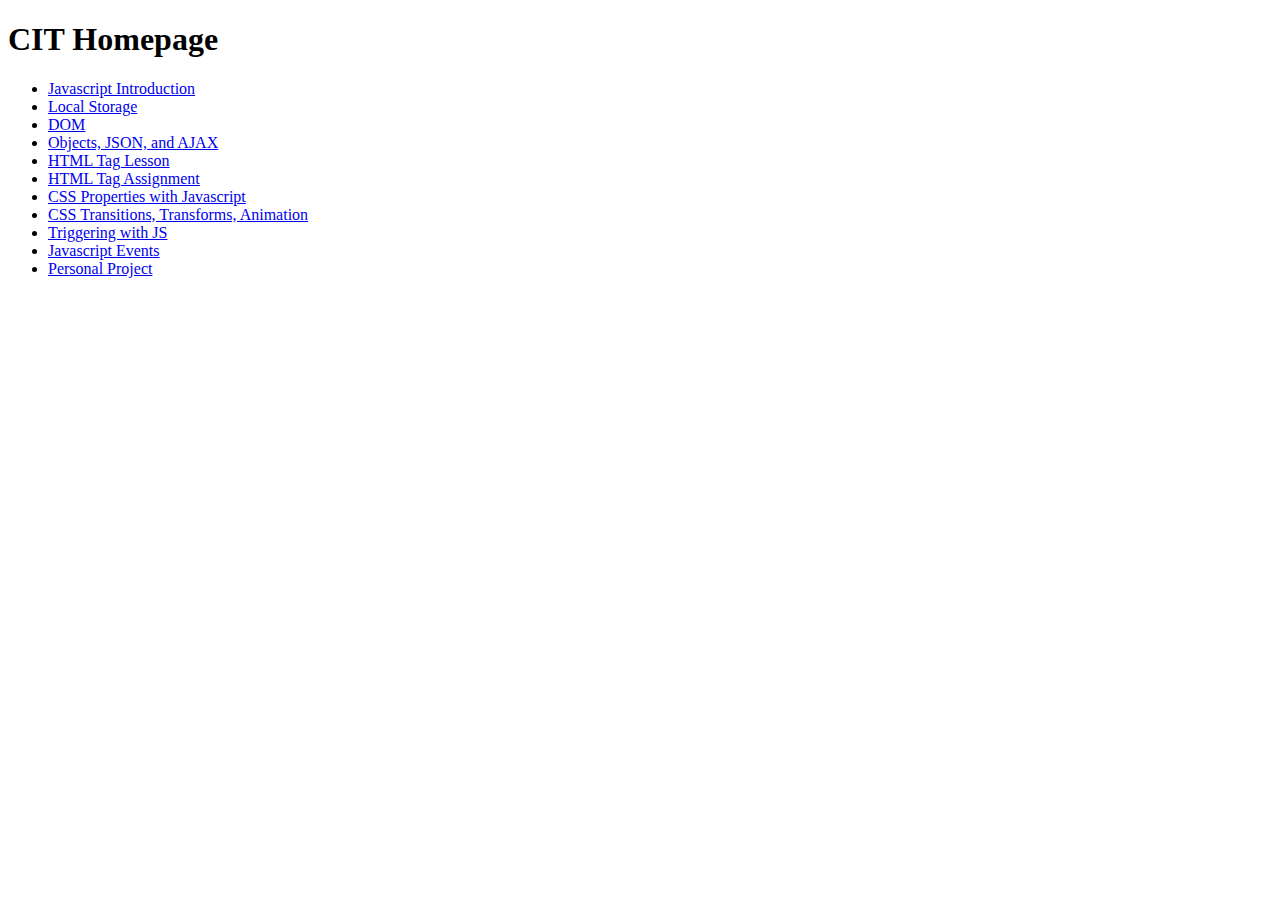
<file: index.html>
<!DOCTYPE html>
<html lang="en">

<head>
    <meta charset="UTF-8">
    <meta name="viewport" content="width=device-width, initial-scale=1.0">
    <meta http-equiv="X-UA-Compatible" content="ie=edge">
    <title>CIT 261</title>
</head>

<body>
    <h1>CIT Homepage</h1>
    <ul>
        <li><a href="intro/intro.html">Javascript Introduction</a></li>
        <li><a href="localstorage/localstorage.html">Local Storage</a></li>
        <li><a href="dom/dom.html">DOM</a></li>
        <li><a href="objectsJSON/oj.html">Objects, JSON, and AJAX</a></li>
        <li><a href="htmltag/htmltagLesson.html">HTML Tag Lesson</a></li>
        <li><a href="htmltag/htmltag.html">HTML Tag Assignment</a></li>
        <li><a href="cssProperties/cssProperties.html">CSS Properties with Javascript</a></li>
        <li><a href="css/css.html">CSS Transitions, Transforms, Animation</a></li>
        <li><a href="trigger/trigger.html">Triggering with JS</a></li>
        <li><a href="events/events.html">Javascript Events</a></li>
        <li><a href="project/project.html">Personal Project</a></li>
    </ul>
</body>

</html>
</file>
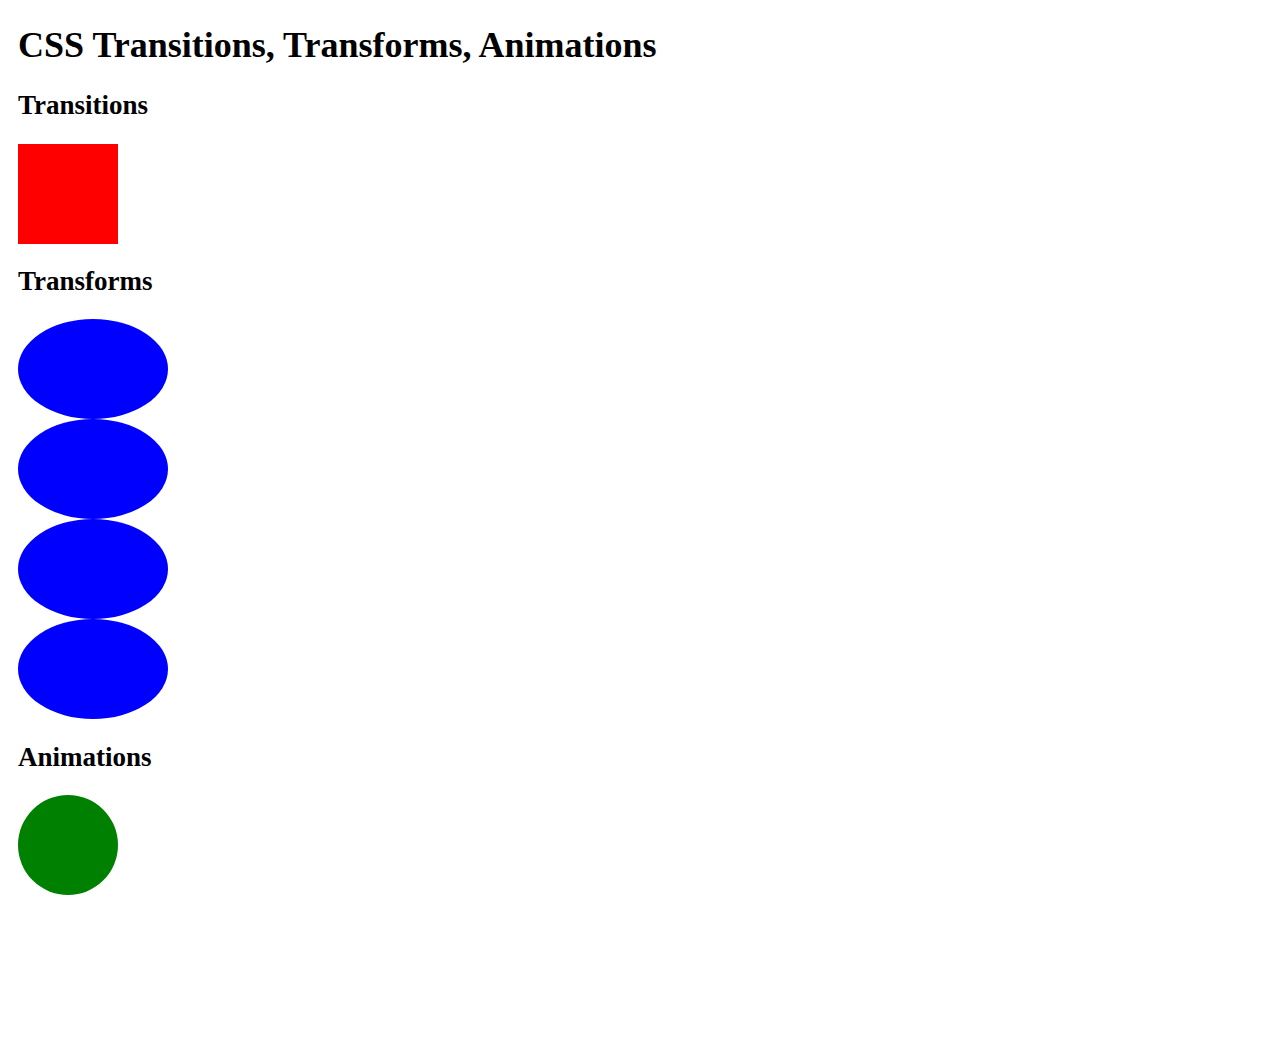
<file: css/css.html>
<!DOCTYPE html>
<html lang="en">

<head>
    <meta charset="UTF-8">
    <meta name="viewport" content="width=device-width, initial-scale=1.0">
    <meta http-equiv="X-UA-Compatible" content="ie=edge">
    <link rel="stylesheet" href="css.css">
    <script src="css.js"></script>
    <title>CIT 261</title>
</head>

<body>
    <h1>CSS Transitions, Transforms, Animations</h1>
    <h2>Transitions</h2>
    <div id="square"></div>
    <h2>Transforms</h2>
    <div id="circle" class="circle1"></div>
    <div id="circle" class="circle2"></div>
    <div id="circle" class="circle3"></div>
    <div id="circle" class="circle4"></div>
    <h2>Animations</h2>
    <div id="animate"></div>
</body>
</html>
</file>
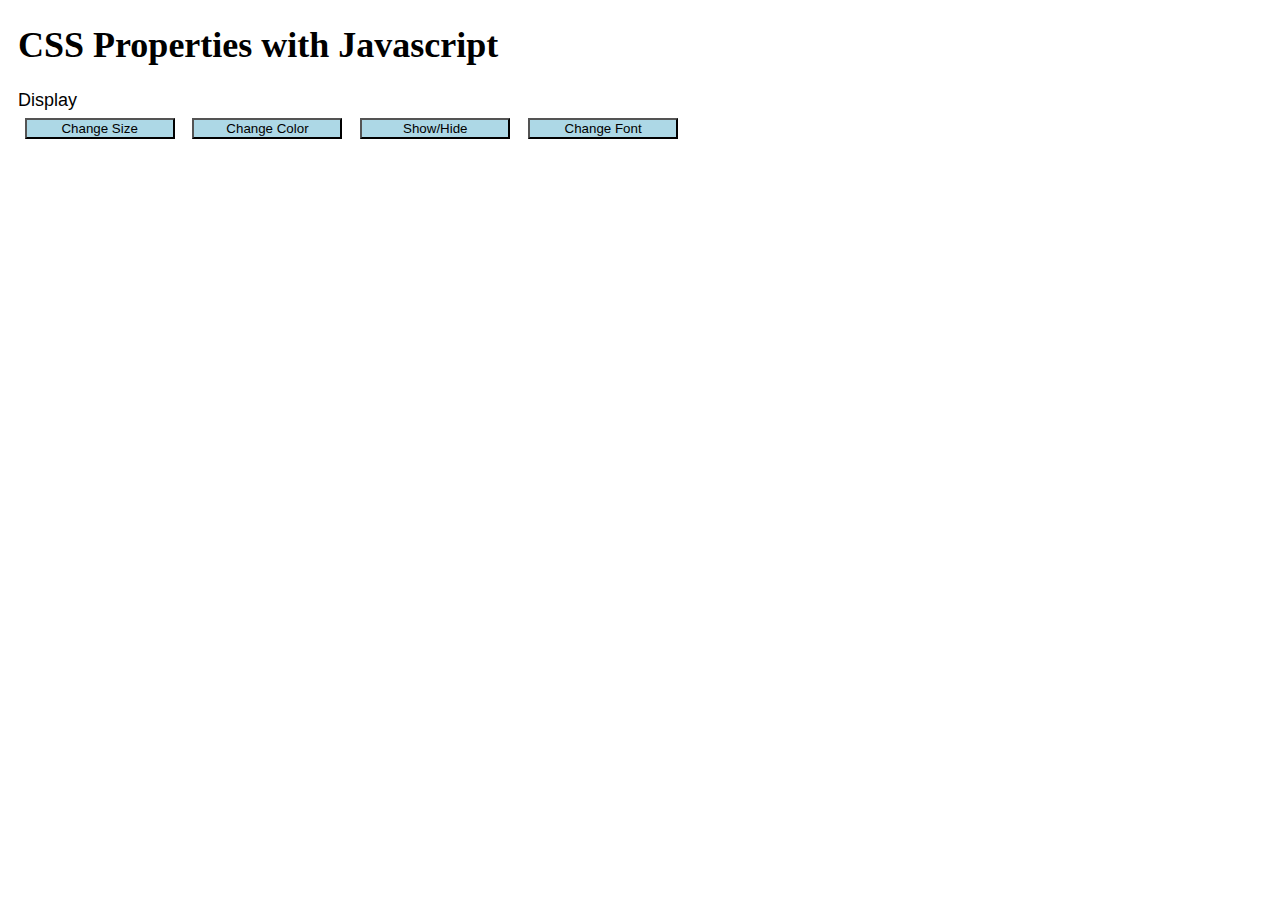
<file: cssProperties/cssProperties.html>
<!DOCTYPE html>
<html lang="en">

<head>
    <meta charset="UTF-8">
    <meta name="viewport" content="width=device-width, initial-scale=1.0">
    <meta http-equiv="X-UA-Compatible" content="ie=edge">
    <link rel="stylesheet" href="cssProperties.css">
    <title>CIT 261</title>
</head>

<body>
    <h1>CSS Properties with Javascript</h1>
    <div id="divDisplay">Display</div><br>
    <button onclick="changeSize()">Change Size</button>
    <button onclick="changeColor()">Change Color</button>
    <button onclick="changeDisplay()">Show/Hide</button>
    <button onclick="changeFamily()">Change Font</button>

</body>
<script src="cssProperties.js"></script>

</html>
</file>
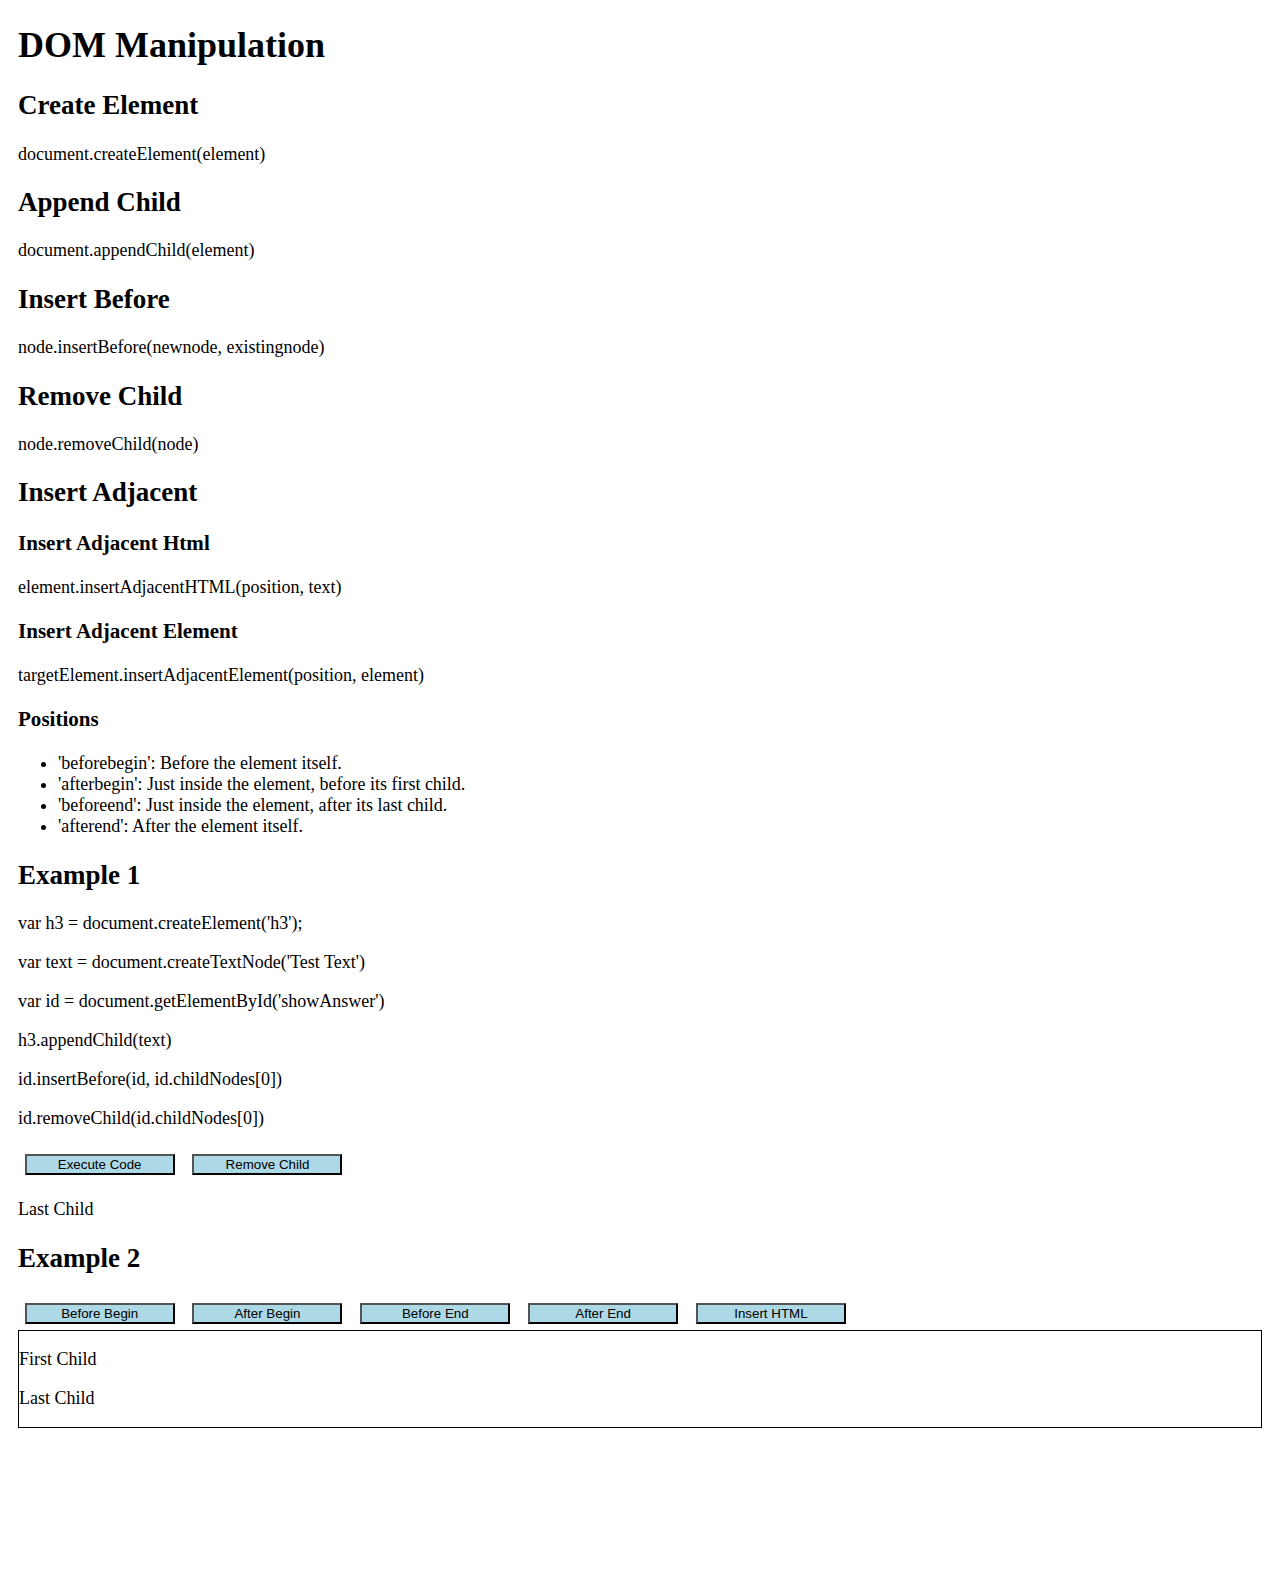
<file: dom/dom.html>
<!DOCTYPE html>
<html lang="en">

<head>
    <meta charset="UTF-8">
    <meta name="viewport" content="width=device-width, initial-scale=1.0">
    <meta http-equiv="X-UA-Compatible" content="ie=edge">
    <link rel="stylesheet" href="dom.css">
    <script src="dom.js"></script>
    <title>DOM Manipulation</title>
</head>

<body>
    <h1>DOM Manipulation</h1>
    <h2>Create Element</h2>
    <p>document.createElement(element)</p>
    <h2>Append Child</h2>
    <p>document.appendChild(element)</p>
    <h2>Insert Before</h2>
    <p>node.insertBefore(newnode, existingnode)</p>
    <h2>Remove Child</h2>
    <p>node.removeChild(node)</p>
    <h2>Insert Adjacent</h2>
    <h3>Insert Adjacent Html</h3>
    <p>element.insertAdjacentHTML(position, text)</p>
    <h3>Insert Adjacent Element</h3>
    <p>targetElement.insertAdjacentElement(position, element)</p>
    <h3>Positions</h3>
    <ul>
        <li>'beforebegin': Before the element itself.</li>
        <li>'afterbegin': Just inside the element, before its first child.</li>
        <li>'beforeend': Just inside the element, after its last child.</li>
        <li>'afterend': After the element itself.</li>
    </ul>
    <h2>Example 1</h2>
    <p>var h3 = document.createElement('h3');</p>
    <p>var text = document.createTextNode('Test Text')</p>
    <p>var id = document.getElementById('showAnswer')</p>
    <p>h3.appendChild(text)</p>
    <p>id.insertBefore(id, id.childNodes[0])</p>
    <p>id.removeChild(id.childNodes[0])</p>

    <button id="execute1" onclick="execute1()">Execute Code</button>
    <button onclick="remove()">Remove Child</button>
    <div id="showAnswer">
        <p>Last Child</p>
    </div>
    <h2>Example 2</h2>
    <button onclick="example2('beforebegin')">Before Begin</button>
    <button onclick="example2('afterbegin')">After Begin</button>
    <button onclick="example2('beforeend')">Before End</button>
    <button onclick="example2('afterend')">After End</button>
    <button onclick="insertHTML()">Insert HTML</button>
    <div id="example2">
        <p id="para">First Child</p>
        <p>Last Child</p>
    </div>
</body>

</html>
</file>
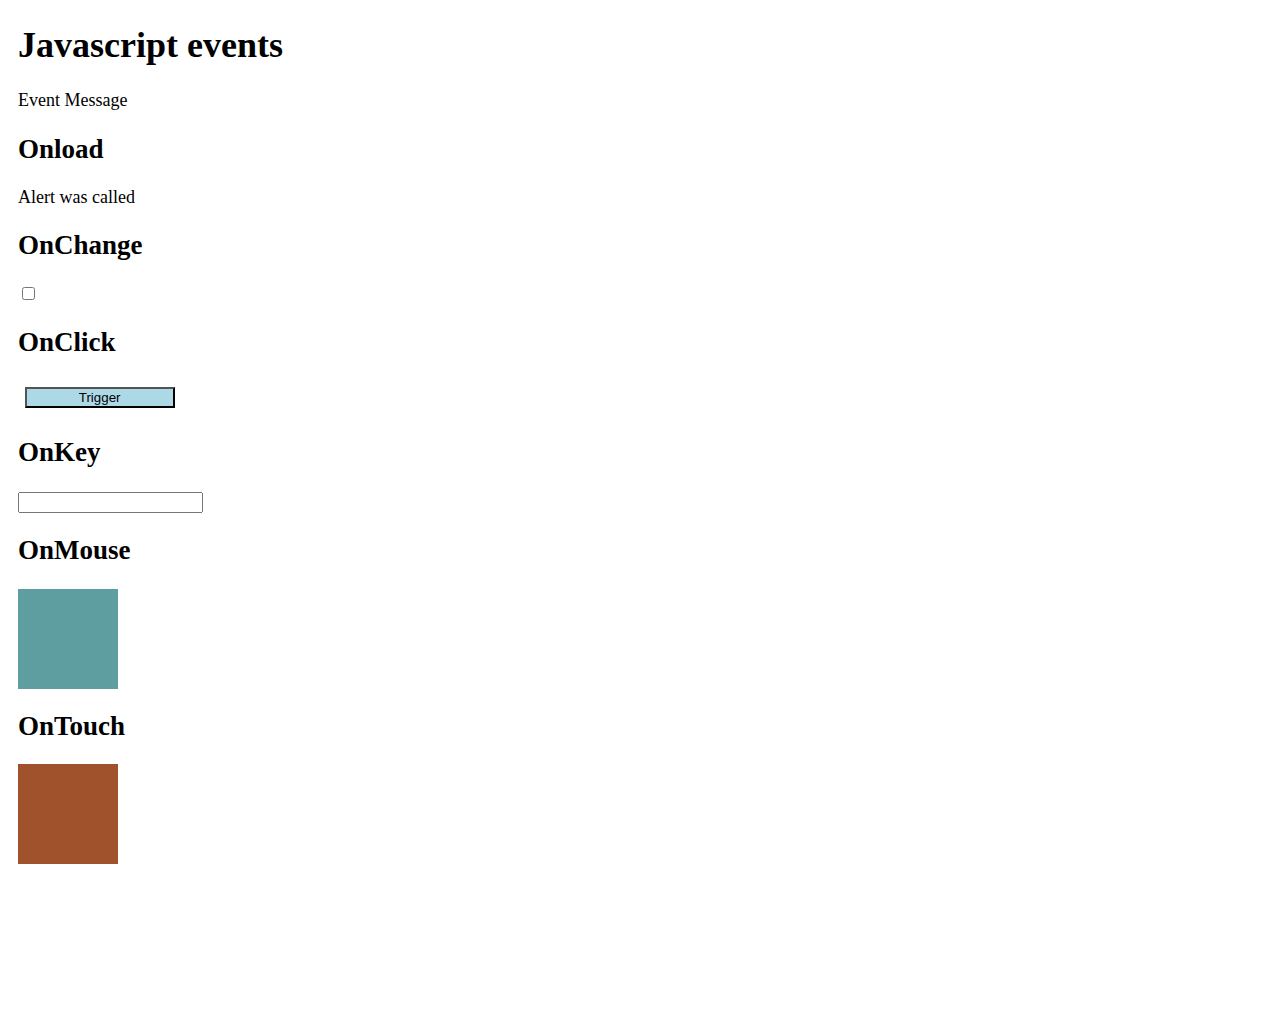
<file: events/events.html>
<!DOCTYPE html>
<html lang="en">

<head>
    <meta charset="UTF-8">
    <meta name="viewport" content="width=device-width, initial-scale=1.0">
    <meta http-equiv="X-UA-Compatible" content="ie=edge">
    <link href="events.css" type="text/css" rel="stylesheet">
    <title>CIT 261</title>
</head>

<body onload="showOnload()">
    <h1>Javascript events</h1>
    <p id="message">Event Message</p>
    <h2>Onload</h2>
    <p>Alert was called</p>
    <h2>OnChange</h2>
    <input type="checkbox" onchange="showOnchange()">
    <h2>OnClick</h2>
    <button id="onclickBtn">Trigger</button>
    <h2>OnKey</h2>
    <input id="onkey">
    <h2>OnMouse</h2>
    <div id="square"></div>
    <h2>OnTouch</h2>
    <div id="touchSquare"></div>
    <p id="touchCancel"></p>
</body>
<script src="events.js"></script>

</html>
</file>
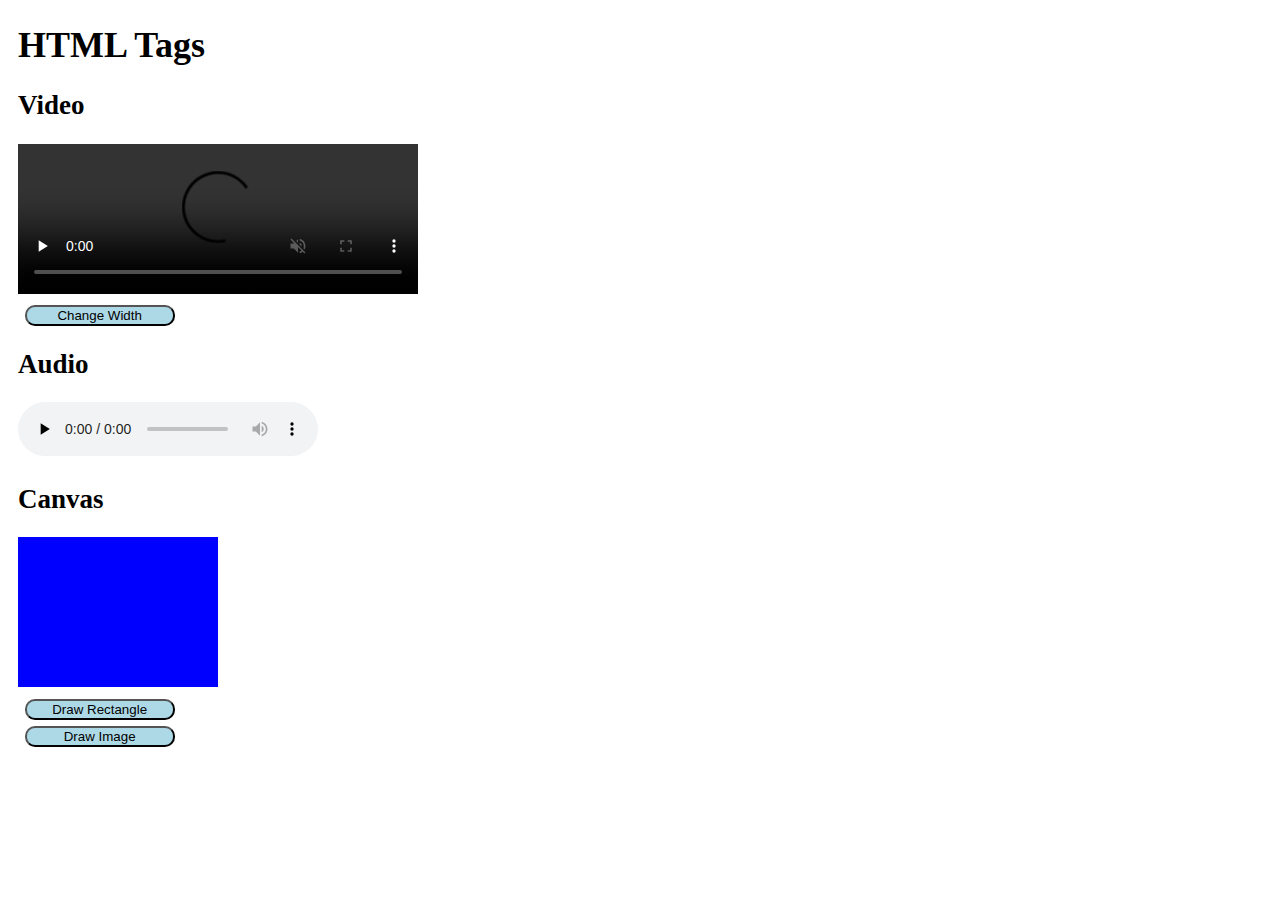
<file: htmltag/htmltag.html>
<!DOCTYPE html>
<html lang="en">

<head>
    <meta charset="UTF-8">
    <meta name="viewport" content="width=device-width, initial-scale=1.0">
    <meta http-equiv="X-UA-Compatible" content="ie=edge">
    <link rel="stylesheet" href="htmltagLesson.css">
    <title>HTML Tags</title>
</head>

<body>
    <h1>HTML Tags</h1>
    <h2>Video</h2>
    <video width='400' height="auto" controls muted id="videotag" preload="none">
        <source src="assests/Glass_of_Milk_Footage.mp4">
        Your browser does not support the video tag
    </video>
    <button onclick="changeWidth()">Change Width</button>

    <h2>Audio</h2>
    <audio controls loop preload="none">
        <source src="assests/mysteryWalk.mp3">
    </audio>

    <h2>Canvas</h2>
    <canvas id="myCanvas"></canvas>
    <button onclick="drawRect()">Draw Rectangle</button>
    <img src="assests/redPanda.jpg" style="display: none;" id="myimg">
    <button onclick="drawImage()">Draw Image</button>
</body>
<script src="htmltag.js"></script>
</html>
</file>
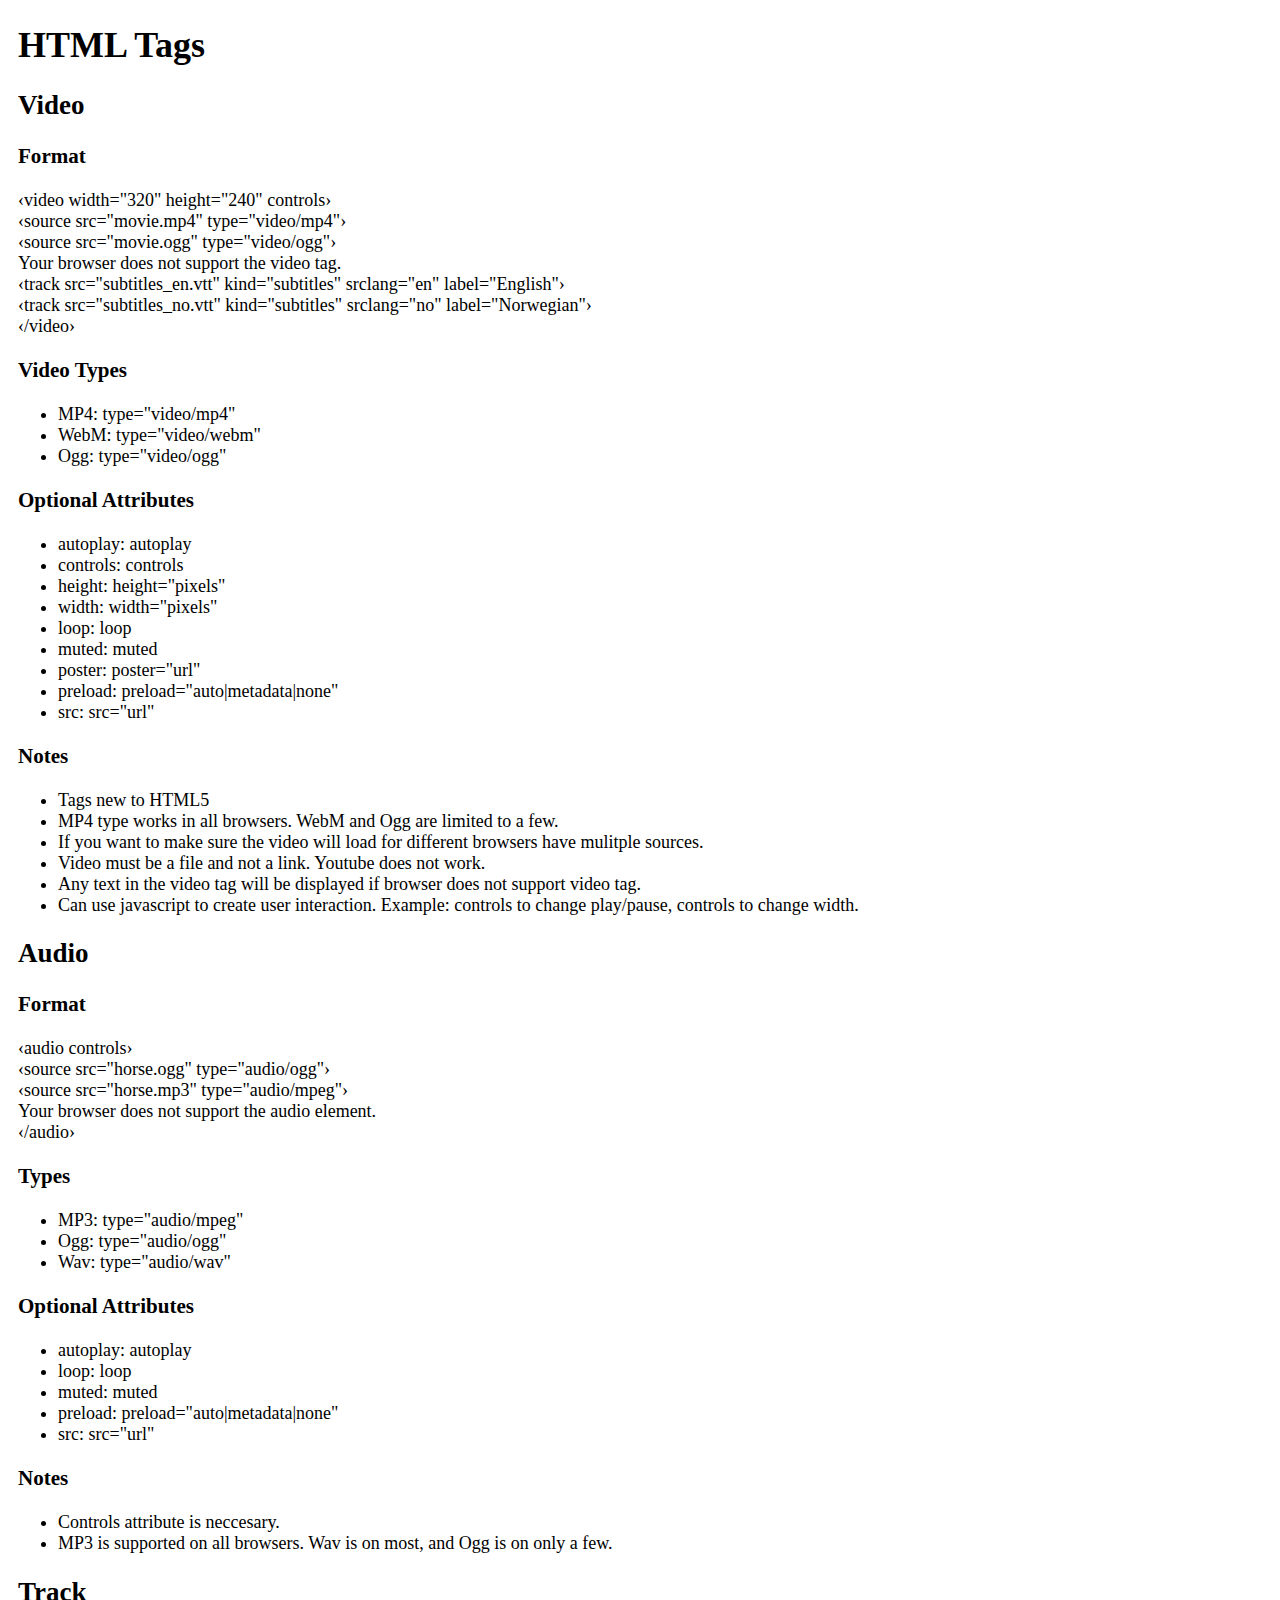
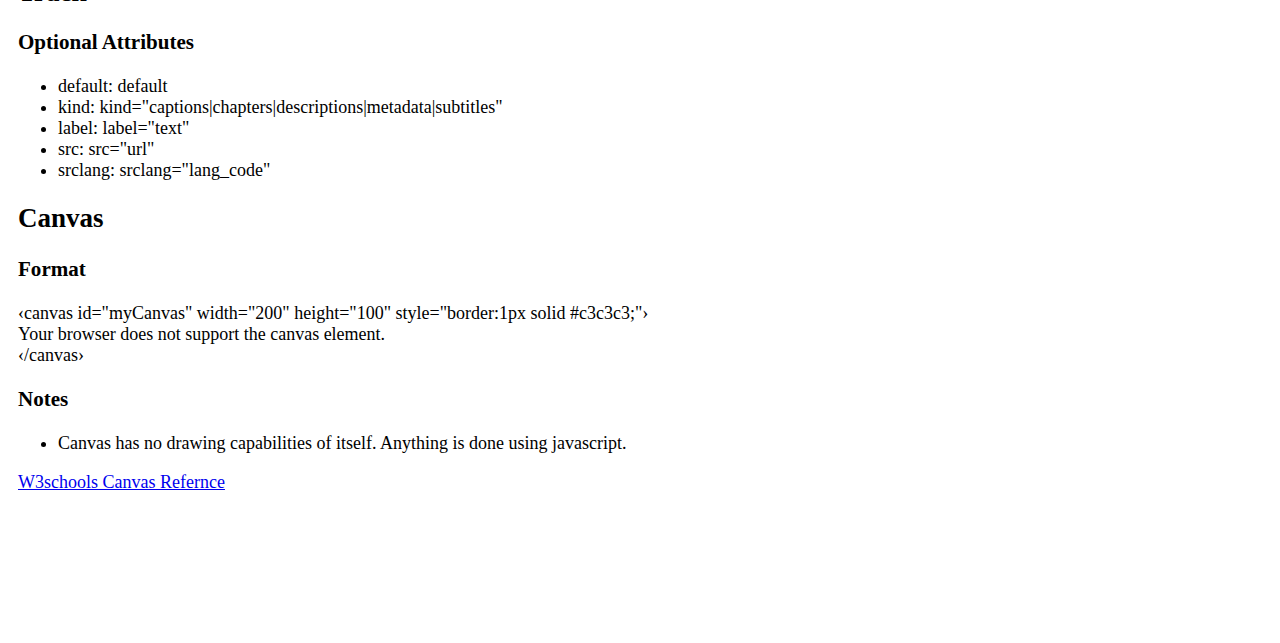
<file: htmltag/htmltagLesson.html>
<!DOCTYPE html>
<html lang="en">

<head>
    <meta charset="UTF-8">
    <meta name="viewport" content="width=device-width, initial-scale=1.0">
    <meta http-equiv="X-UA-Compatible" content="ie=edge">
    <link rel="stylesheet" href="htmltagLesson.css">
    <title>HTML Tags</title>
</head>

<body>
    <h1>HTML Tags</h1>
    <h2>Video</h2>
    <h3>Format</h3>
    <p>&lsaquo;video width="320" height="240" controls&rsaquo;<br> &lsaquo;source src="movie.mp4" type="video/mp4"&rsaquo;<br> &lsaquo;source src="movie.ogg" type="video/ogg"&rsaquo;<br> Your browser does not support the video tag.<br> &lsaquo;track src="subtitles_en.vtt" kind="subtitles" srclang="en" label="English"&rsaquo;<br> &lsaquo;track src="subtitles_no.vtt" kind="subtitles" srclang="no" label="Norwegian"&rsaquo;<br> &lsaquo;/video&rsaquo;
    </p>
    <h3>Video Types</h3>
    <ul>
        <li>MP4: type="video/mp4"</li>
        <li>WebM: type="video/webm"</li>
        <li>Ogg: type="video/ogg"</li>
    </ul>
    <h3>Optional Attributes</h3>
    <ul>
        <li>autoplay: autoplay</li>
        <li>controls: controls</li>
        <li>height: height="pixels"</li>
        <li>width: width="pixels"</li>
        <li>loop: loop</li>
        <li>muted: muted</li>
        <li>poster: poster="url"</li>
        <li>preload: preload="auto|metadata|none"</li>
        <li>src: src="url"</li>
    </ul>
    <h3>Notes</h3>
    <ul>
        <li>Tags new to HTML5</li>
        <li>MP4 type works in all browsers. WebM and Ogg are limited to a few.</li>
        <li>If you want to make sure the video will load for different browsers have mulitple sources.</li>
        <li>Video must be a file and not a link. Youtube does not work.</li>
        <li>Any text in the video tag will be displayed if browser does not support video tag.</li>
        <li>Can use javascript to create user interaction. Example: controls to change play/pause, controls to change width.</li>
    </ul>
    <h2>Audio</h2>
    <h3>Format</h3>
    <p>&lsaquo;audio controls&rsaquo;<br> &lsaquo;source src="horse.ogg" type="audio/ogg"&rsaquo;<br> &lsaquo;source src="horse.mp3" type="audio/mpeg"&rsaquo;<br> Your browser does not support the audio element.<br> &lsaquo;/audio&rsaquo;
    </p>
    <h3>Types</h3>
    <ul>
        <li>MP3: type="audio/mpeg"</li>
        <li>Ogg: type="audio/ogg"</li>
        <li>Wav: type="audio/wav"</li>
    </ul>
    <h3>Optional Attributes</h3>
    <ul>
        <li>autoplay: autoplay</li>
        <li>loop: loop</li>
        <li>muted: muted</li>
        <li>preload: preload="auto|metadata|none"</li>
        <li>src: src="url"</li>
    </ul>
    <h3>Notes</h3>
    <ul>
        <li>Controls attribute is neccesary.</li>
        <li>MP3 is supported on all browsers. Wav is on most, and Ogg is on only a few.</li>
    </ul>
    <h2>Track</h2>
    <h3>Optional Attributes</h3>
    <ul>
        <li>default: default</li>
        <li>kind: kind="captions|chapters|descriptions|metadata|subtitles"</li>
        <li>label: label="text"</li>
        <li>src: src="url"</li>
        <li>srclang: srclang="lang_code"</li>
    </ul>
    <h2>Canvas</h2>
    <h3>Format</h3>
    <p>&lsaquo;canvas id="myCanvas" width="200" height="100" style="border:1px solid #c3c3c3;"&rsaquo;<br> Your browser does not support the canvas element.<br> &lsaquo;/canvas&rsaquo;
    </p>
    <h3>Notes</h3>
    <ul>
        <li>Canvas has no drawing capabilities of itself. Anything is done using javascript.</li>
    </ul>
    <a href="https://www.w3schools.com/graphics/canvas_reference.asp">W3schools Canvas Refernce</a>
</body>

</html>
</file>
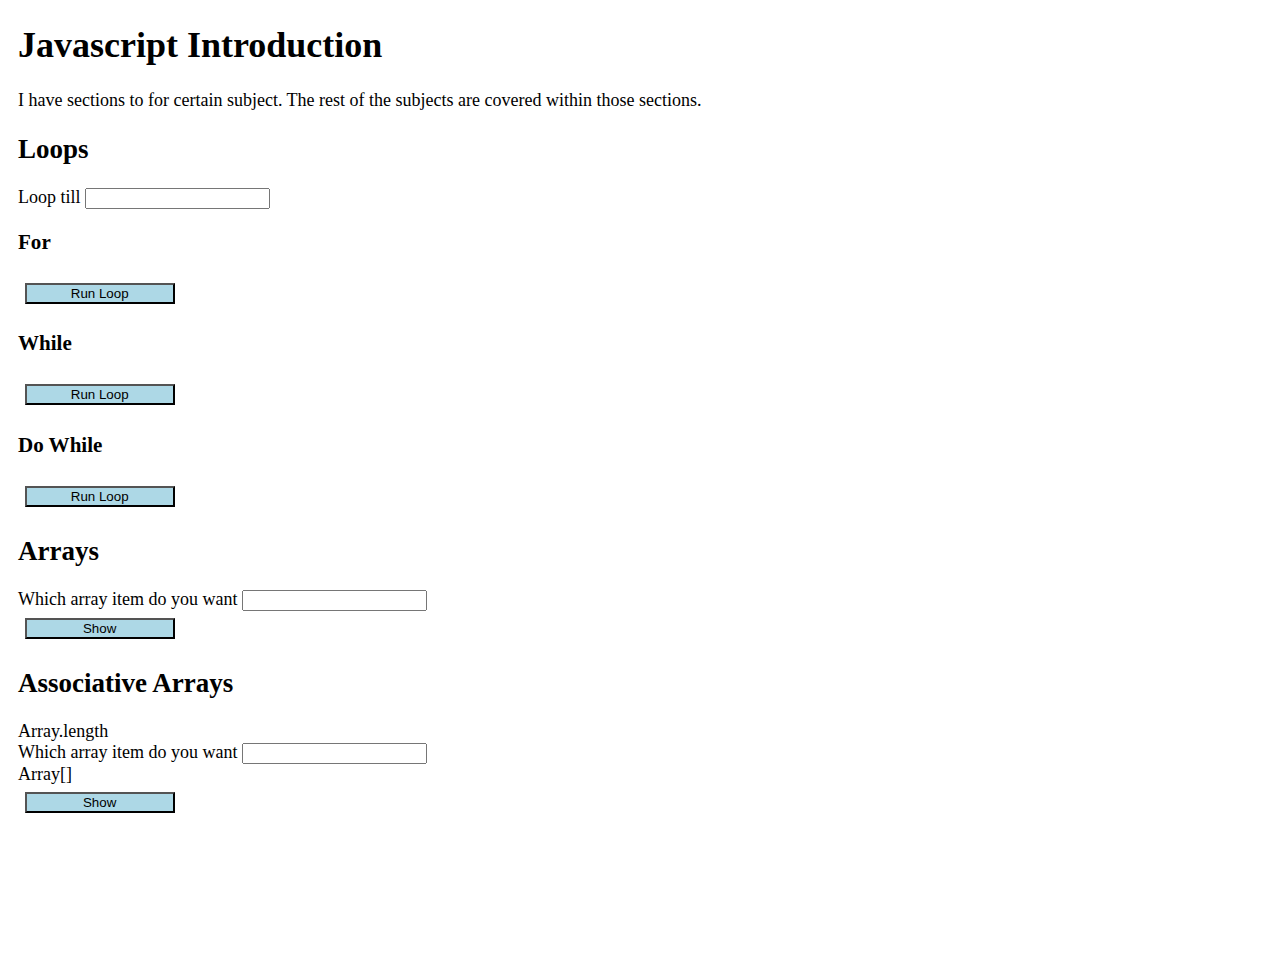
<file: intro/intro.html>
<!DOCTYPE html>
<html lang="en">

<head>
    <meta charset="UTF-8">
    <meta name="viewport" content="width=device-width, initial-scale=1.0">
    <meta http-equiv="X-UA-Compatible" content="ie=edge">
    <link rel="stylesheet" href="intro.css">
    <script src="intro.js"></script>
    <title>Javascript Introduction</title>
</head>

<body>
    <h1>Javascript Introduction</h1>
    <p>I have sections to for certain subject. The rest of the subjects are covered within those sections.</p>
    <h2>Loops</h2>
    <label for="loop">Loop till</label>
    <input type="number" id="last">
    <h3>For</h3>
    <button onclick="forLoop()">Run Loop</button>
    <div id="forLoop"></div>
    <h3>While</h3>
    <button onclick="whileLoop()">Run Loop</button>
    <div id="whileLoop"></div>
    <h3>Do While</h3>
    <button onclick="doLoop()">Run Loop</button>
    <div id="doLoop"></div>
    <h2>Arrays</h2>
    <label for="array">Which array item do you want</label>
    <input type="number" max="2" id="arrayInput"><br>
    <button onclick="showArray()">Show</button>
    <div id="array"></div>
    <h2>Associative Arrays</h2>
    <label for="length">Array.length</label>
    <div id="aArrayLength"></div>
    <label for="array">Which array item do you want</label>
    <input type="number" max="2" id="aArrayInput"><br>
    <label for="item">Array[]</label>
    <div id="aArrayItem"></div>
    <button onclick="showAArray()">Show</button>
</body>

</html>
</file>
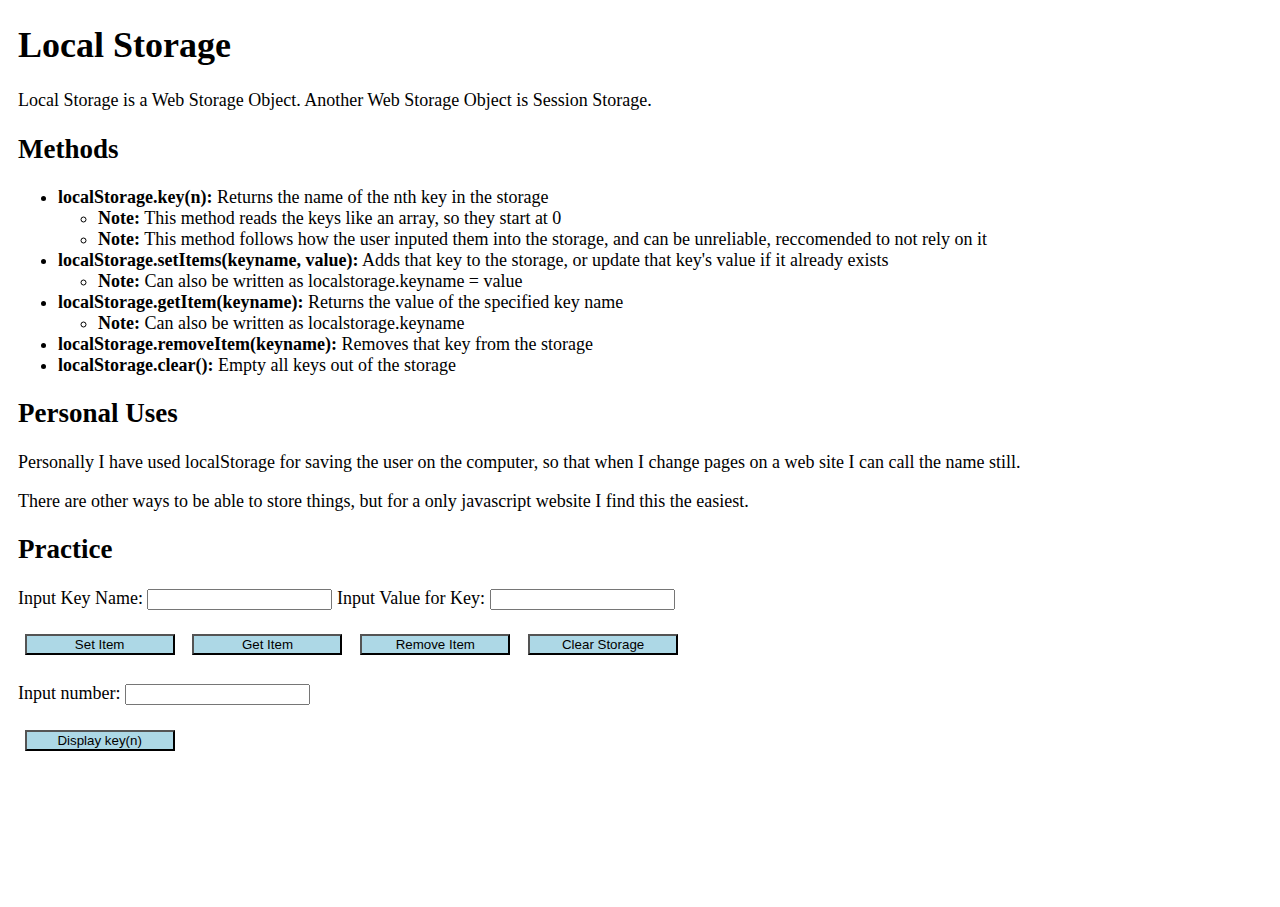
<file: localstorage/localstorage.html>
<!DOCTYPE html>
<html lang="en">

<head>
    <meta charset="UTF-8">
    <meta name="viewport" content="width=device-width, initial-scale=1.0">
    <meta http-equiv="X-UA-Compatible" content="ie=edge">
    <link rel="stylesheet" href="localStorage.css">
    <script src="localstorage.js"></script>
    <title>Local Storage</title>
</head>

<body>
    <h1>Local Storage</h1>
    <p>Local Storage is a Web Storage Object. Another Web Storage Object is Session Storage.</p>
    <h2>Methods</h2>
    <ul>
        <li><strong>localStorage.key(n):</strong> Returns the name of the nth key in the storage
            <ul>
                <li><strong>Note:</strong> This method reads the keys like an array, so they start at 0</li>
                <li><strong>Note:</strong> This method follows how the user inputed them into the storage, and can be unreliable, reccomended
                    to not rely on it</li>
            </ul>
        </li>
        <li><strong>localStorage.setItems(keyname, value):</strong> Adds that key to the storage, or update that key's value if it already exists
            <ul>
                <li><strong>Note:</strong> Can also be written as localstorage.keyname = value</li>
            </ul>
        </li>
        <li><strong>localStorage.getItem(keyname):</strong> Returns the value of the specified key name
            <ul>
                <li><strong>Note:</strong> Can also be written as localstorage.keyname</li>
            </ul>
        </li>
        <li><strong>localStorage.removeItem(keyname):</strong> Removes that key from the storage</li>
        <li><strong>localStorage.clear():</strong> Empty all keys out of the storage</li>
    </ul>
    <h2>Personal Uses</h2>
    <p>Personally I have used localStorage for saving the user on the computer, so that when I change pages on a web site I
        can call the name still.</p>
    <p>There are other ways to be able to store things, but for a only javascript website I find this the easiest.</p>
    <h2>Practice</h2>

    <label for="textInput">Input Key Name:</label>
    <input type="text" id="textInput">
    <label for='keyValue'>Input Value for Key:</label>
    <input id="keyValue">
    <p id="displayItem"></p>
    <button id="setItem" onclick="setStorageItem()">Set Item</button>
    <button id="getItem" onclick="getStorageItem()">Get Item</button>

    <button id="removeItem" onclick="removeStorageItem()">Remove Item</button>
    <button id="clear" onclick="clearStorage()">Clear Storage</button>
    <br>
    <br>
    <label for="keyNumber">Input number:</label>
    <input type="number" id="keyNumber">
    <p id="displayKeyN"></p>
    <button id="key" onclick="displayKey()">Display key(n)</button>
</body>

</html>
</file>
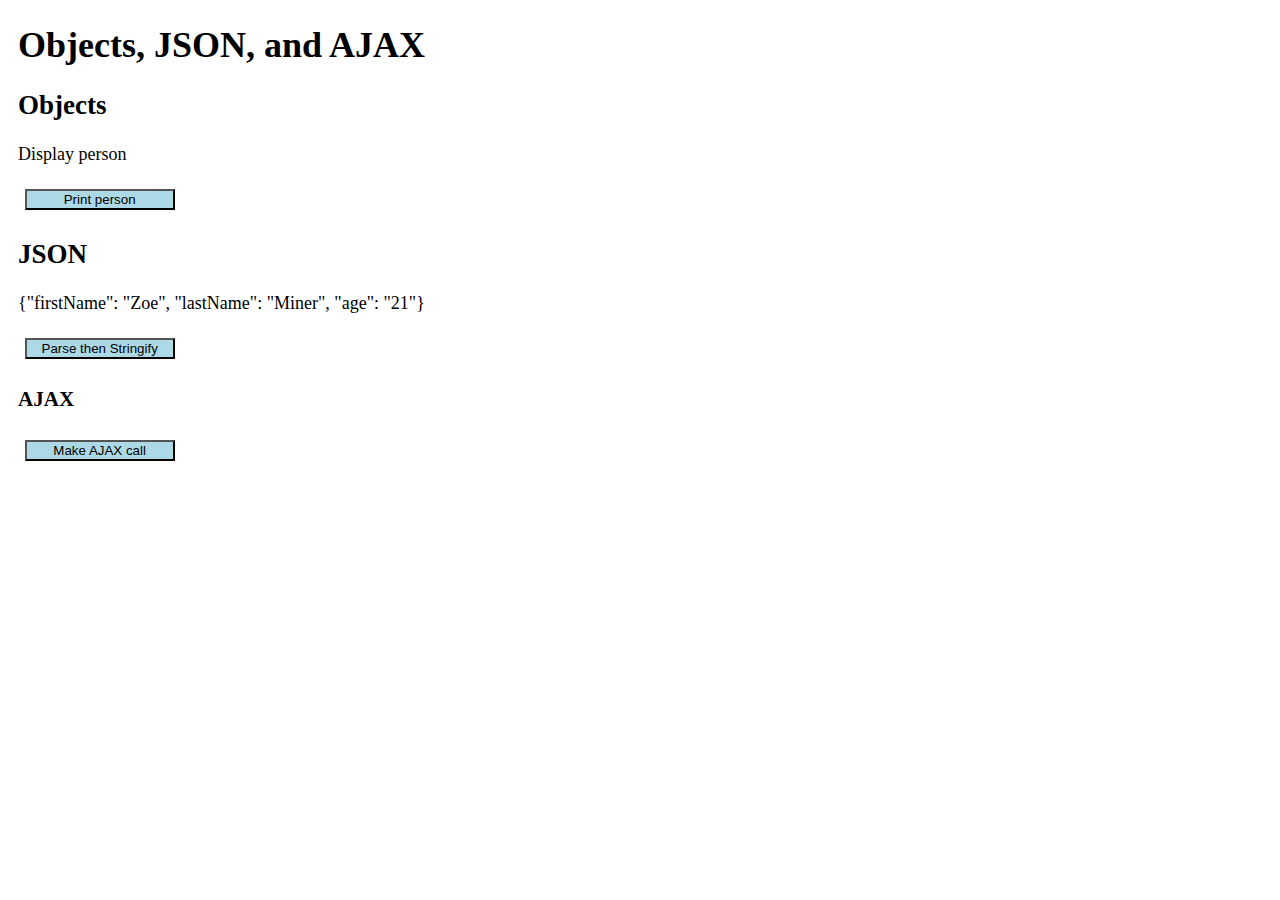
<file: objectsJSON/oj.html>
<!DOCTYPE html>
<html lang="en">

<head>
    <meta charset="UTF-8">
    <meta name="viewport" content="width=device-width, initial-scale=1.0">
    <meta http-equiv="X-UA-Compatible" content="ie=edge">
    <link rel="stylesheet" href="oj.css">
    <script src="oj.js"></script>
    <title>Objects, JSON, and AJAX</title>
</head>

<body>
    <h1>Objects, JSON, and AJAX</h1>
    <h2>Objects</h2>
    <p id="dPerson">Display person</p>
    <button onclick="printPerson()">Print person</button>

    <h2>JSON</h2>
    <p id="parseString">{"firstName": "Zoe", "lastName": "Miner", "age": "21"}</p>
    <button onclick="parseJSON()">Parse then Stringify</button>

    <h3>AJAX</h3>
    <p id="response"></p>
    <button onclick="getJSON()">Make AJAX call</button>
</body>

</html>
</file>
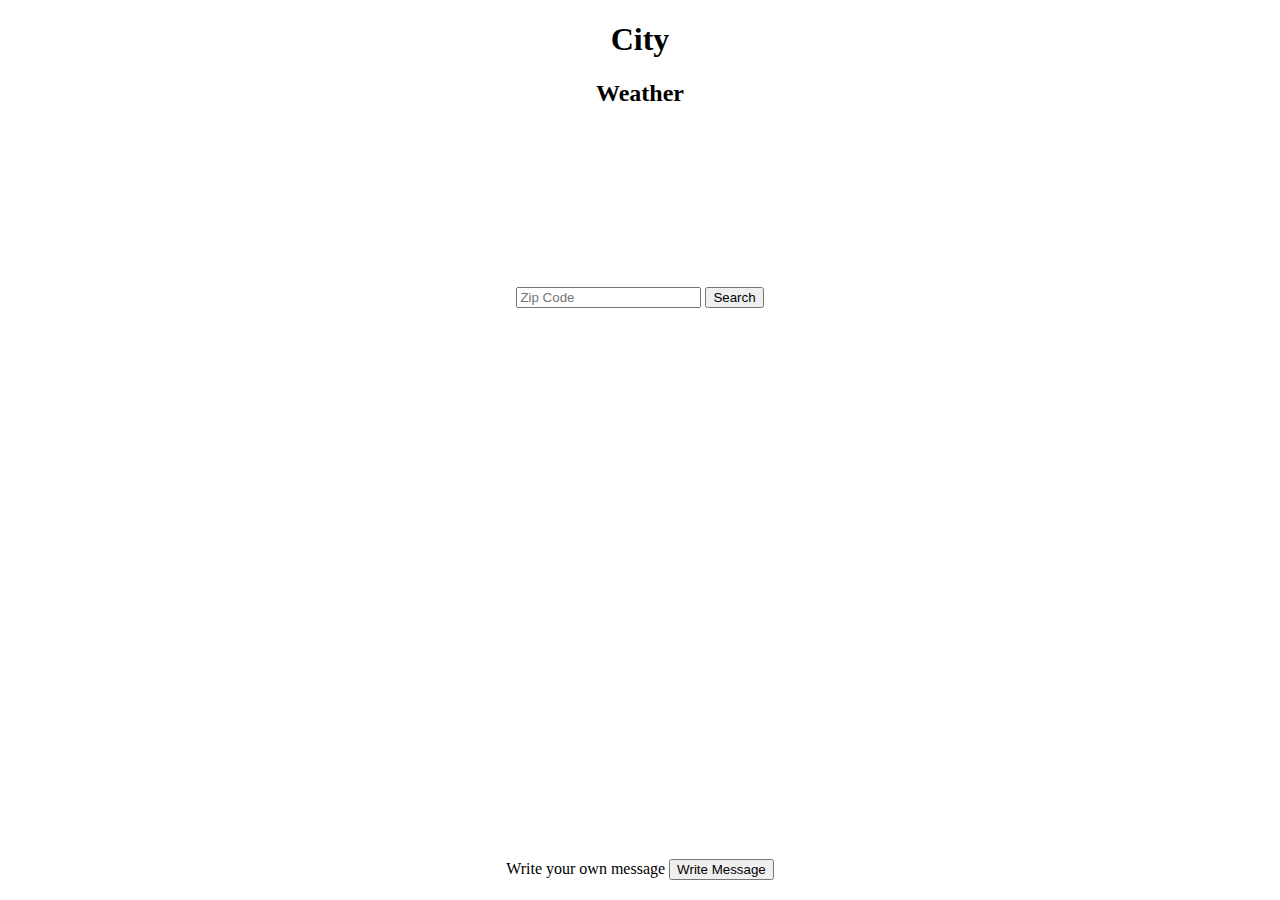
<file: project/project.html>
<!DOCTYPE html>
<html lang="en">

<head>
    <meta charset="UTF-8">
    <meta name="viewport" content="width=device-width, initial-scale=1.0">
    <meta http-equiv="X-UA-Compatible" content="ie=edge">
    <title>Project</title>
    <link href="project.css" type="text/css" rel="stylesheet">
</head>

<body id="body" onload="loadPage()">
    <header>
        <h1 id="city">City</h1>
        <h2 id="weather">Weather</h2>
        <div id="weather-div">
                <span id="weather-icon">
                    <span></span>
                    <span></span>
                    <span></span>
                </span>
        </div>
    </header>
    <main>
        <span id="message"></span>
        <input type="text" id="zipCode" placeholder="Zip Code">
        <button onclick="searchByCode()">Search</button>
    </main>
    <footer>
        <span id="personal">Write your own message</span>
        <button onclick="writeMessage()">Write Message</button>
    </footer>
</body>
<script src="project.js"></script>

</html>
</file>
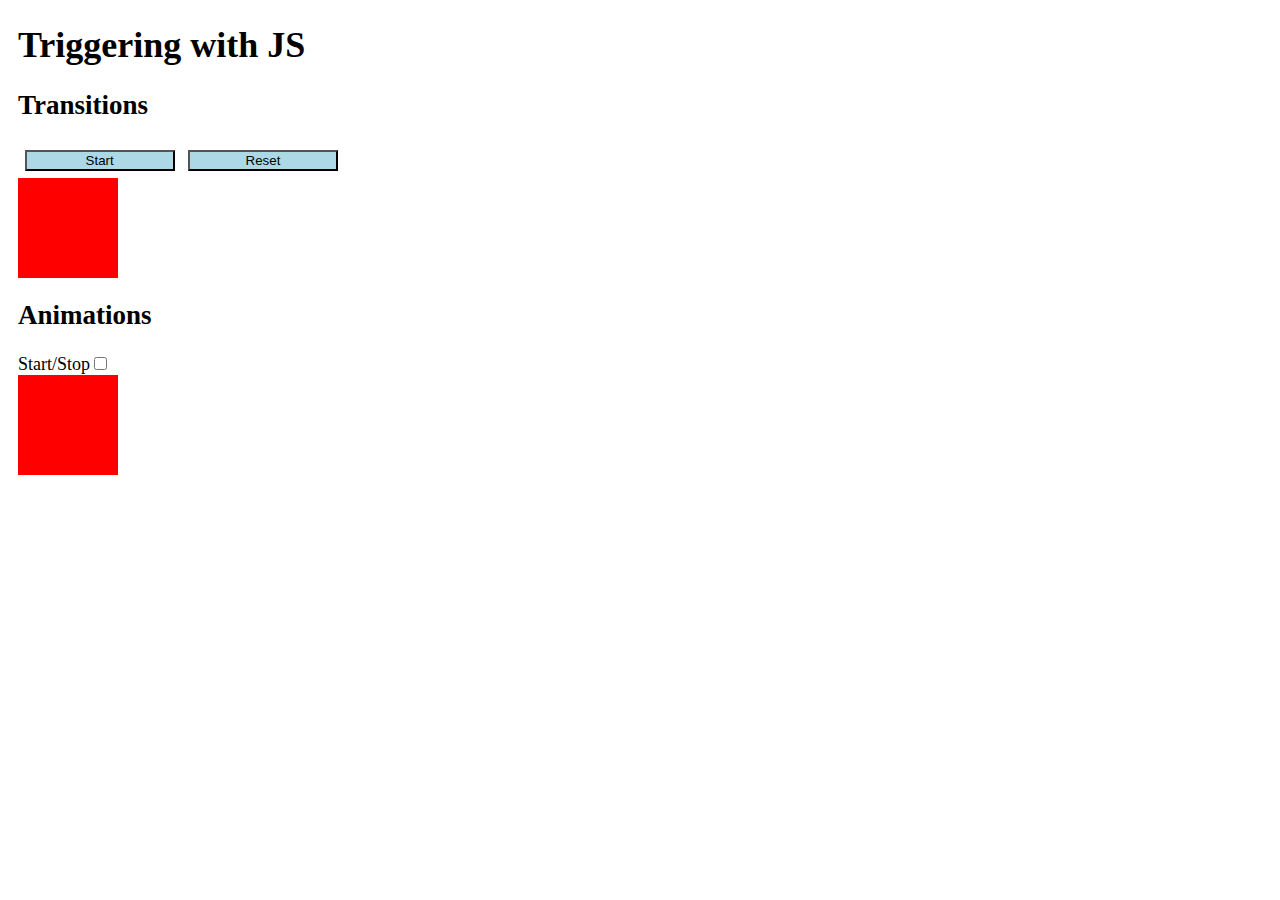
<file: trigger/trigger.html>
<!DOCTYPE html>
<html>

<head>
    <title>Triggering with JS</title>
    <link rel="stylesheet" href="trigger.css">
</head>

<body>
    <main>
        <h1>Triggering with JS</h1>
        <h2>Transitions</h2>
        <button onclick="startTrans()">Start</button><button onclick="reset()">Reset</button>
        <div id="trans"></div>
        <h2>Animations</h2>
        <label>Start/Stop</label><input type="checkbox" id="aniCheck" onclick="aniCheck()">
        <div id="ani"></div>
    </main>
</body>
<script src="trigger.js"></script>

</html>
</file>
<file: css/css.css>
body {
    font-size: 18px;
    margin: 1em;
    margin-bottom: 150px;
}

button {
    width: 150px;
    margin: 0.5em;
    background-color: lightblue;
}

#square {
    width: 100px;
    height: 100px;
    background: red;
    transition-property: width, height, color;
    transition-duration: 5s;
    transition-timing-function: linear;
    transition-delay: 1s;
}

#square:hover {
    width: 300px;
    height: 400px;
    background-color: green;
}

#circle {
    width: 150px;
    height: 100px;
    border-radius: 50%;
    background: blue;
}

.circle1:hover {
    -webkit-transform: translate(50px, 0);
    transform: translate(50px, 0);
}

.circle2:hover {
    -webkit-transform: rotate(30deg);
    transform: rotate(30deg);
}

.circle3:hover {
    -webkit-transform: scale(0.5, 0.5);
    transform: scale(1, 2);
}

.circle4:hover {
    -webkit-transform: skew(20deg, 30deg);
    transform: skew(20deg, 30deg);
}

@-webkit-keyframes awesome {
    0% {
        left: 0;
        right: 0;
    }
}

@keyframes awesome {
    0% {
        left: 0;
        bottom: 0;
    }
    25% {
        left: 50px;
        bottom: 40px;
    }
    50% {
        left: 100px;
        bottom: 0px;
    }
    75% {
        left: 150px;
        bottom: 40px;
    }
    100% {
        left: 200px;
        bottom: 0px;
    }
}

#animate {
    width: 100px;
    height: 100px;
    border-radius: 50%;
    background: green;
    position: relative;
    -webkit-animation-name: awesome;
    animation-name: awesome;
    -webkit-animation-duration: 5s;
    animation-duration: 4s;
    -webkit-animation-iteration-count: infinite;
    animation-iteration-count: infinite;
}
</file>
<file: cssProperties/cssProperties.css>
body {
    font-size: 18px;
    margin: 1em;
    margin-bottom: 150px;
}

button {
    width: 150px;
    margin: 0.5em;
    background-color: lightblue;
}
</file>
<file: dom/dom.css>
body {
    font-size: 18px;
    margin: 1em;
    margin-bottom: 150px;
}

button {
    width: 150px;
    margin: 0.5em;
    background-color: lightblue;
}

#example2 {
    border: 1px solid black;
}
</file>
<file: events/events.css>
body {
    font-size: 18px;
    margin: 1em;
    margin-bottom: 150px;
}

button {
    width: 150px;
    margin: 0.5em;
    background-color: lightblue;
}

#square {
    height: 100px;
    width: 100px;
    background-color: cadetblue;
}

#touchSquare {
    height: 100px;
    width: 100px;
    background-color: sienna;
}
</file>
<file: htmltag/htmltagLesson.css>
body {
    font-size: 18px;
    margin: 1em;
    margin-bottom: 150px;
}


button {
    width: 150px;
    margin: 0.5em;
    background-color: lightblue;
    display: block;
    border-radius: 10px;
}
</file>
<file: intro/intro.css>
body {
    font-size: 18px;
    margin: 1em;
    margin-bottom: 150px;
}

button {
    width: 150px;
    margin: 0.5em;
    background-color: lightblue;
}
</file>
<file: localstorage/localStorage.css>
body {
    font-size: 18px;
    margin: 1em;
    margin-bottom: 150px;
}

button {
    width: 150px;
    margin: 0.5em;
    background-color: lightblue;
}
</file>
<file: objectsJSON/oj.css>
body {
    font-size: 18px;
    margin: 1em;
    margin-bottom: 150px;
}

button {
    width: 150px;
    margin: 0.5em;
    background-color: lightblue;
}

img {
    display: block;
    margin-top: -2em;
    margin-bottom: -1em;
}
</file>
<file: project/project.css>
body {
    overflow: hidden;
    margin: 0;
}

h1,
h2 {
    text-align: center;
}

h2 {
    margin-bottom: 0;
}

#weather-div {
    width: 100px;
    height: 100px;
    display: block;
    position: relative;
    margin: auto;
}

main {
    margin: auto;
    text-align: center;
    margin-top: 80px;
}

footer {
    position: absolute;
    bottom: 20px;
    width: 100%;
    text-align: center;
}

.rain span :nth-child(2) {
    background: black;
    background: linear-gradient(to bottom, rgba(255, 255, 255, 0) 0%, black 100%);
    height: 20px;
    position: absolute;
    width: 2px;
    animation-name: raindrop;
    animation-delay: 0s;
    animation-duration: 3s;
    animation-iteration-count: infinite;
    animation-timing-function: ease;
    left: 50px;
    opacity: 0.01;
    top: 0;
}

.rain span :nth-child(3) {
    content: "";
    background: black;
    background: linear-gradient(to bottom, rgba(255, 255, 255, 0) 0%, black 100%);
    height: 20px;
    position: absolute;
    width: 2px;
    animation-name: raindrop-after;
    animation-delay: 0.1s;
    animation-duration: 3s;
    animation-iteration-count: infinite;
    animation-timing-function: ease;
    left: 60px;
    opacity: 0.01;
    top: 0;
}

.rain span :nth-child(1) {
    content: "";
    background: black;
    background: linear-gradient(to bottom, rgba(255, 255, 255, 0) 0%, black 100%);
    height: 20px;
    position: absolute;
    width: 2px;
    animation-name: raindrop-before;
    animation-delay: 0.1s;
    animation-duration: 3s;
    animation-iteration-count: infinite;
    animation-timing-function: ease;
    left: 40px;
    opacity: 0.01;
    top: 0;
}

@keyframes raindrop {
    0% {
        left: 50px;
        opacity: 0.1;
        top: 0;
    }
    90% {
        left: 50px;
        opacity: 1;
    }
    100% {
        opacity: 0;
        top: 80px;
    }
}

@keyframes raindrop-before {
    0% {
        left: 40px;
        opacity: 0.1;
        top: 0;
    }
    90% {
        left: 40px;
        opacity: 1;
    }
    100% {
        opacity: 0;
        top: 80px;
    }
}

@keyframes raindrop-after {
    0% {
        left: 60px;
        opacity: 0.1;
        top: 0;
    }
    90% {
        left: 60px;
        opacity: 1;
    }
    100% {
        opacity: 0;
        top: 80px;
    }
}

.sun span :nth-child(2) {
    display: block;
    margin: auto;
    width: 50px;
    height: 50px;
    background-color: yellow;
    border-radius: 50%;
}

.sun span :nth-child(1),
.sun span :nth-child(3) {
    display: block;
    position: relative;
    left: 50px;
    top: 60px;
    width: 2px;
    height: 70px;
    background-color: orange;
    transition: transform 1s linear;
    transform-style: preserve-3D;
    z-index: -1;
}

.sun span :nth-child(3),
.sun span :nth-child(3)::before,
.sun span :nth-child(3)::after {
    height: 2px;
    width: 70px;
    left: 15px;
    top: -25px;
}

.sun span :nth-child(3)::before {
    content: "";
    transform: rotate(30deg);
    position: absolute;
    background-color: orange;
    left: 1px;
    top: 0px;
}

.sun span :nth-child(3)::after {
    content: "";
    transform: rotate(-30deg);
    position: absolute;
    background-color: orange;
    left: 1px;
    top: 0px;
}

.sun span :nth-child(1),
.sun span :nth-child(1)::before,
.sun span :nth-child(1)::after {
    height: 70px;
    width: 2px;
}

.sun span :nth-child(1)::before {
    content: "";
    transform: rotate(30deg);
    position: absolute;
    background-color: orange;
    left: 1px;
    top: 0px;
}

.sun span :nth-child(1)::after {
    content: "";
    transform: rotate(-30deg);
    position: absolute;
    background-color: orange;
    left: 1px;
    top: 0px;
}

.sun:hover span :nth-child(1),
.sun:hover span :nth-child(3) {
    transform: rotate(360deg);
}

.cloud span span {
    width: 100px;
    height: 40px;
    background: lightblue;
    border-radius: 100px;
    position: absolute;
    top: 20px;
}
.cloud:hover {
    transform: scale(0.75, 0.75);
}

.cloud span span:nth-child(2) {
    position: absolute;
    left: -50px;
    top: 50px;
}

.cloud span span:nth-child(3) {
    position: absolute;
    left: 50px;
    top: 50px;
}

.cloud span span:after,
.cloud span span:before {
    content: '';
    position: absolute;
    background: lightblue;
    z-index: -1
}

.cloud span span:after {
    width: 50px;
    height: 50px;
    top: -20px;
    left: 35px;
    border-radius: 100px;
}

.cloud span span:before {
    width: 30px;
    height: 30px;
    top: -10px;
    right: 55px;
    border-radius: 200px;
</file>
<file: trigger/trigger.css>
body {
    font-size: 18px;
    margin: 1em;
    margin-bottom: 150px;
}

button {
    width: 150px;
    margin: 0.5em;
    background-color: lightblue;
}

#trans {
    width: 100px;
    height: 100px;
    background: red;
    transition: width 2s;
}

.translate {
    width: 300px;
}

#ani {
    width: 100px;
    height: 100px;
    position: relative;
    background-color: red;
}

.animate {
    animation-name: example;
    animation-duration: 4s;
    animation-iteration-count: infinite;
}

@keyframes example {
    0% {
        background-color: red;
        left: 0px;
        top: 0px;
    }
    25% {
        background-color: yellow;
        left: 200px;
        top: 0px;
    }
    50% {
        background-color: blue;
        left: 200px;
        top: 200px;
    }
    75% {
        background-color: green;
        left: 0px;
        top: 200px;
    }
    100% {
        background-color: red;
        left: 0px;
        top: 0px;
    }
}
</file>
